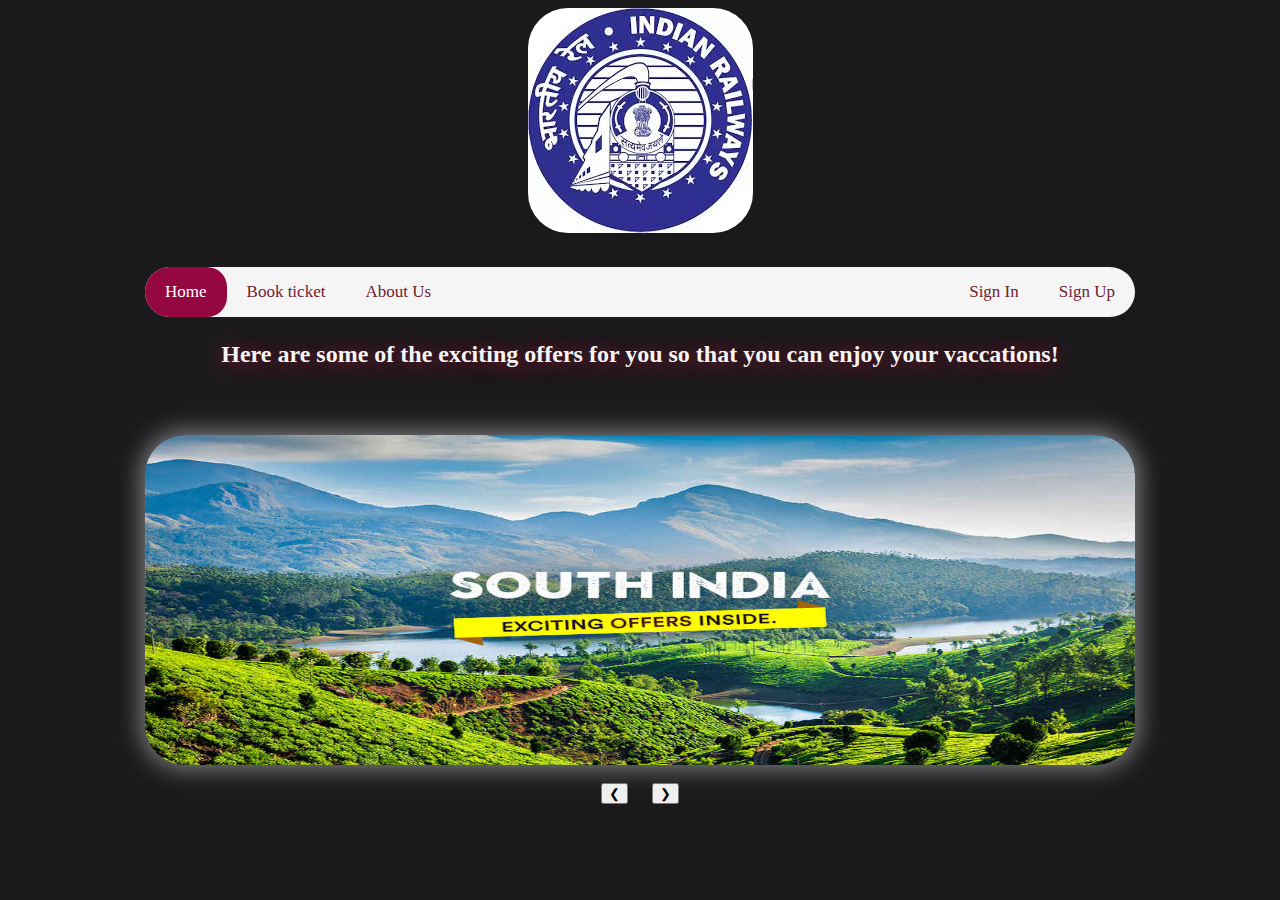
<file: RAILWAY BOOKING HTML/index.html>
<!DOCTYPE html>
<html>
<head>
    <title>Railway Booking</title>
    <link rel="stylesheet" type="text/css" href="mainindex.css">
</head>

<body>
    <center>
        <a href="index.html"><img src="logo.jfif" class="logo"> </a>
        <div class="topnav">
            <a class="active" href="index.html">Home</a>

            <a href="booking.html">Book ticket</a>
            <a href="aboutus.html">About Us</a>
            <div class="sign">
                <a href="signin.html">Sign In</a>
                <a href="signup.html">Sign Up</a>
            </div>
        </div>
    </center>
    <center>
        <h2>
            <p class="btmnav">Here are some of the exciting offers for you so that you can enjoy your vaccations!
            </p>
        </h2>
    </center>
    <!--SLIDE SHOW-->
    <center>
        <div class="slideshow">
           <a href="southIndia.html"> <img class="mySlides" src="south_india.jpg" style="width:990px;height: 330px"></a>
           <a href="ooty.html"> <img class="mySlides" src="images.jfif" style="width:990px;height: 330px"></a>
            <a href="darzelling.html"><img class="mySlides" src="unnamed.png" style="width:990px;height: 330px"></a><br>
            <center><button class="w3-button w3-black w3-display-left" onclick="plusDivs(-1)">&#10094;</button>&nbsp;&nbsp;&nbsp;&nbsp;&nbsp;
                <button class="w3-button w3-black w3-display-right" onclick="plusDivs(1)">&#10095;</button></center>
        </div>
    </center>
    <script>
        var slideIndex = 1;
        showDivs(slideIndex);

        function plusDivs(n) {
            showDivs(slideIndex += n);
        }

        function showDivs(n) {
            var i;
            var x = document.getElementsByClassName("mySlides");
            if (n > x.length) {
                slideIndex = 1
            }
            if (n < 1) {
                slideIndex = x.length
            }
            for (i = 0; i < x.length; i++) {
                x[i].style.display = "none";
            }
            x[slideIndex - 1].style.display = "block";
        }
    </script>
    </div>

</body>
</html>
</file>
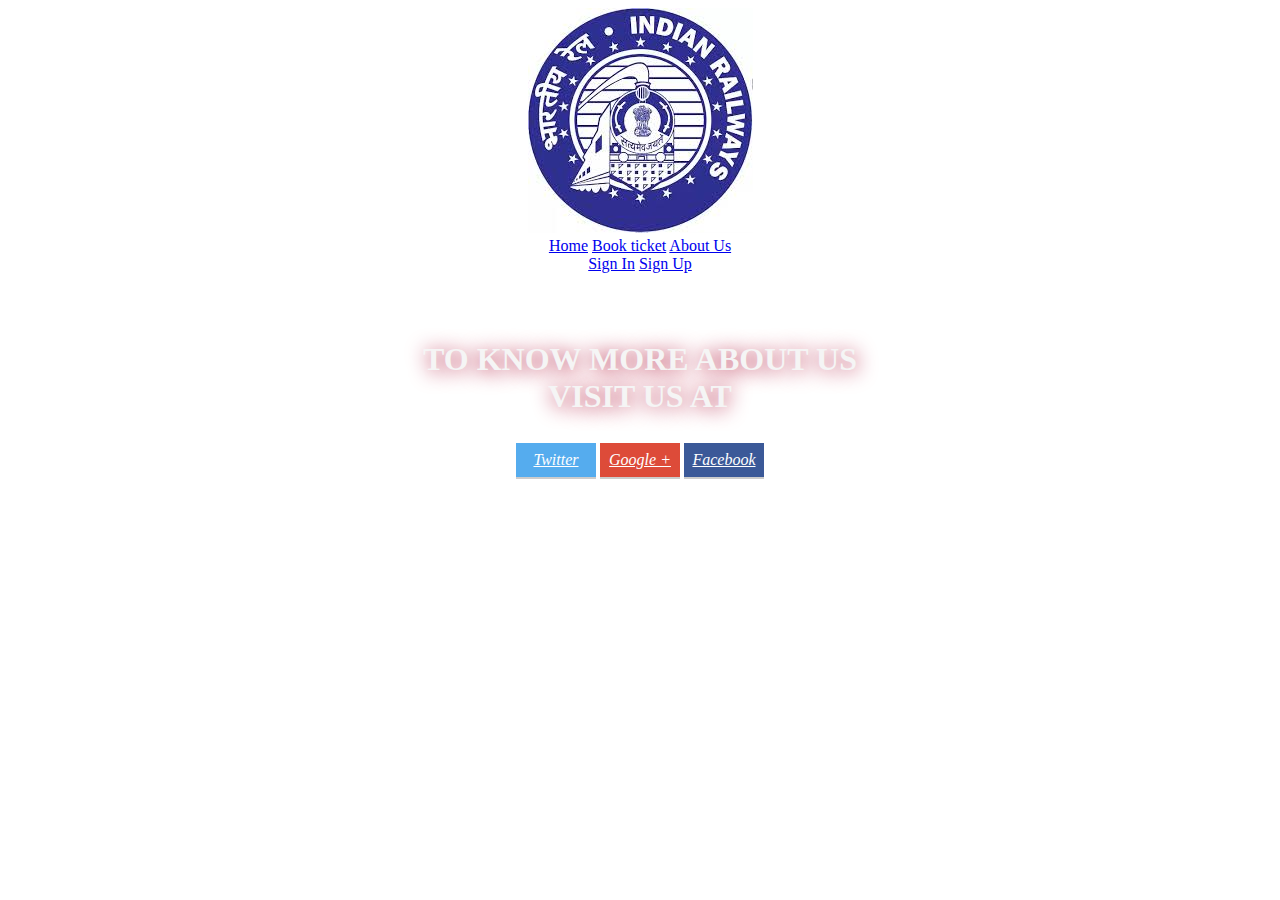
<file: RAILWAY BOOKING HTML/aboutUs.html>
<!DOCTYPE html>
<html>
<head>
    <title>INDIAN RAILWAY</title>
    <link rel="stylesheet" type="text/css" href="cssaboutus.css">
    <link rel="stylesheet" type="text/css" href="cssaboutus.css">
    <style>
        p{
        color: #EAF0F1;
        height: 70px;
        width: 990px;
        text-align:center;
       color:whitesmoke;
      text-shadow: 1px 2px 20px #AE1438;
       
    </style>
</head>

<body>
    <center><div>
        <a href="index.html"><img src="logo.jfif" class="logo"> </a>
        <div class="topnav">
            <a href="index.html">Home</a>

            <a class="active" href="booking.html">Book ticket</a>
            <a href="aboutus.html">About Us</a>
            <div class="sign">
                <a href="signin.html">Sign In</a>
                <a href="signup.html">Sign Up</a>
            </div>
        </div>
   
<br><br>
   
    <h1><p>
    TO KNOW MORE ABOUT US 
        <br>VISIT US AT </p></h1>
<!-- Twitter -->
<a href="http://twitter.com/" target="_blank" class="share-btn twitter">
    <i class="fa fa-twitter">Twitter</i>
</a>

<!-- Google Plus -->
<a href="https://plus.google.com/" target="_blank" class="share-btn google-plus">
    <i class="fa fa-google-plus">Google +</i>
</a>

<!-- Facebook -->
<a href="http://www.facebook.com/" target="_blank" class="share-btn facebook">
    <i class="fa fa-facebook">Facebook</i>
</a></div> </center>
</body>
</html>
</file>
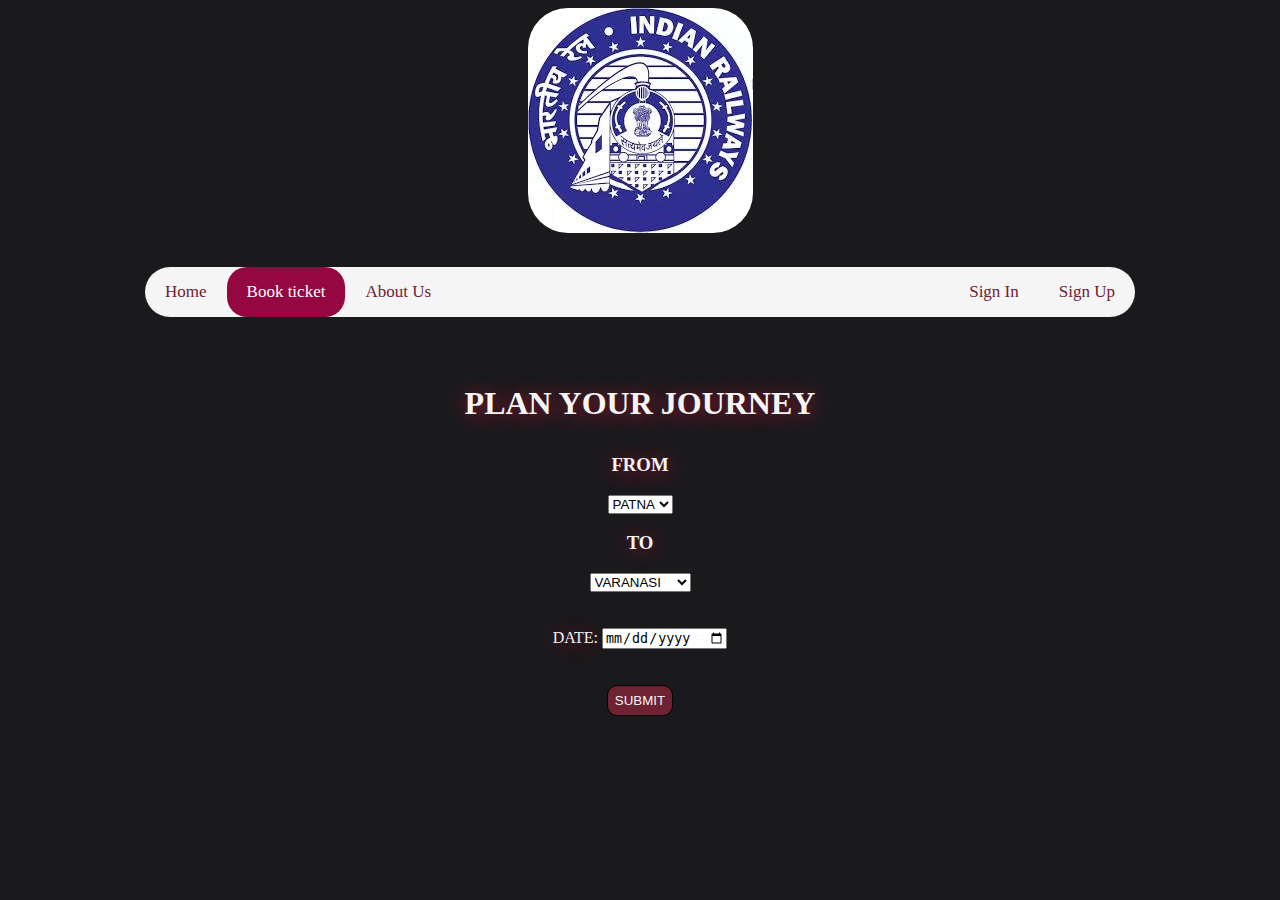
<file: RAILWAY BOOKING HTML/Booking.html>
<!DOCTYPE html>
<html>

<head>
    <title>RAILWAY booking</title>
    <link rel="stylesheet" type="text/css" href="cssbookamovie.css">
    
</head>

<body>
    <center>
        <a href="index.html"><img src="logo.jfif" class="logo"> </a>
        <div class="topnav">
            <a href="index.html">Home</a>

            <a class="active" href="booking.html">Book ticket</a>
            <a href="aboutus.html">About Us</a>
            <div class="sign">
                <a href="signin.html">Sign In</a>
                <a href="signup.html">Sign Up</a>
            </div>
        </div>
    </center>
    <br><br>
    <center>
        
        <form>
    
        </form>
        <h1>
            <p>PLAN YOUR JOURNEY</p>
        </h1>
    </center>

    <center>
    <form>
<h3>FROM</h3>
        <select name="row">
            <option value="PATNA">PATNA</option>
            <option value="DELHI">Delhi</option>
            <option value="LKO">LKO</option>
            
        </select>

 

    </form>
    <h3>TO</h3>
    <form>

        <select name="row">
            <option value="VARANASI">VARANASI</option>
            <option value="ALLAHABAD">ALLAHABAD</option>
            <option value="MUMBAI">MUMBAI</option>
        </select>
        

    </form>
    <br><br>
    <form>
        <centre><label for="DATE">DATE:</label>
  <input type="date" id="DATE" name="DATE"></centre>
    </form>
 
    
        </center>
    <br><br>
    <center> <a href="passanger.html"> <button type="submit">SUBMIT</button></a></center>
</body>

</html>
</file>
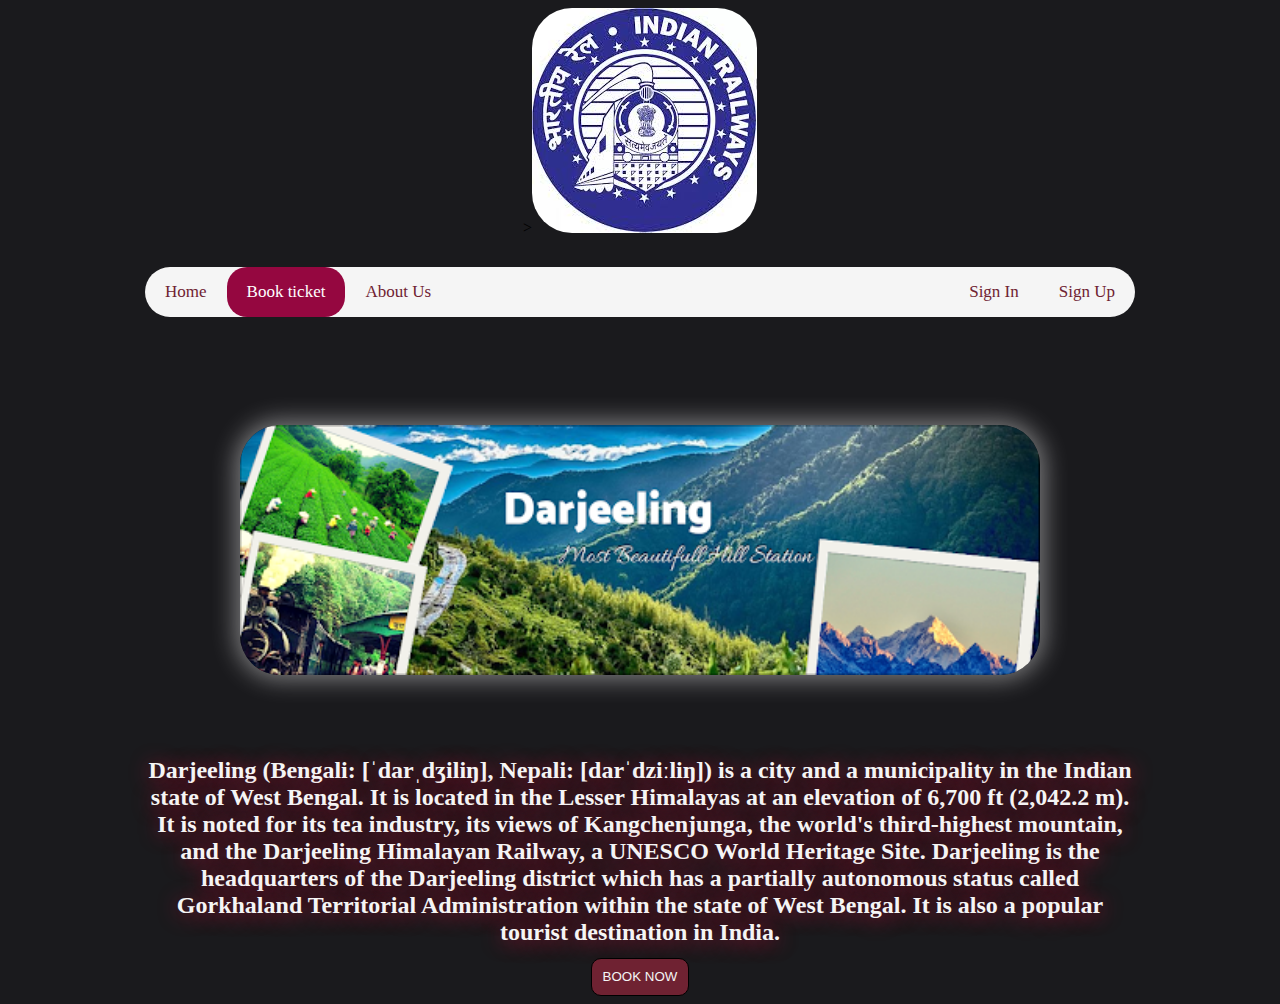
<file: RAILWAY BOOKING HTML/darzelling.html>
<!DOCTYPE html>
<html>
<head>
   <title>Darzelling</title>
    <link rel="stylesheet" type="text/css" href="places.css">
</head>
<body>
 <center>
        ><a href="index.html"><img src="logo.jfif" class="logo"> </a>
        <div class="topnav">
            <a href="index.html">Home</a>

            <a class="active" href="booking.html">Book ticket</a>
            <a href="aboutus.html">About Us</a>
            <div class="sign">
                <a href="signin.html">Sign In</a>
                <a href="signup.html">Sign Up</a>
            </div>
        </div>
    </center>
    <br><br><br><br><br><br>
    <center><img src="unnamed.png"> </center><br><br><br>
  <center><h2> <p>Darjeeling (Bengali: [ˈdarˌdʒiliŋ], Nepali: [darˈdziːliŋ]) is a city and a municipality in the Indian state of West Bengal. It is located in the Lesser Himalayas at an elevation of 6,700 ft (2,042.2 m). It is noted for its tea industry, its views of Kangchenjunga, the world's third-highest mountain, and the Darjeeling Himalayan Railway, a UNESCO World Heritage Site. Darjeeling is the headquarters of the Darjeeling district which has a partially autonomous status called Gorkhaland Territorial Administration within the state of West Bengal. It is also a popular tourist destination in India.</p></h2><h3>
<p>
        </center>
<br>
  <center> <a href="passanger.html"> <button type="submit" >BOOK NOW</button></a></center>
</body>
</html>
</file>
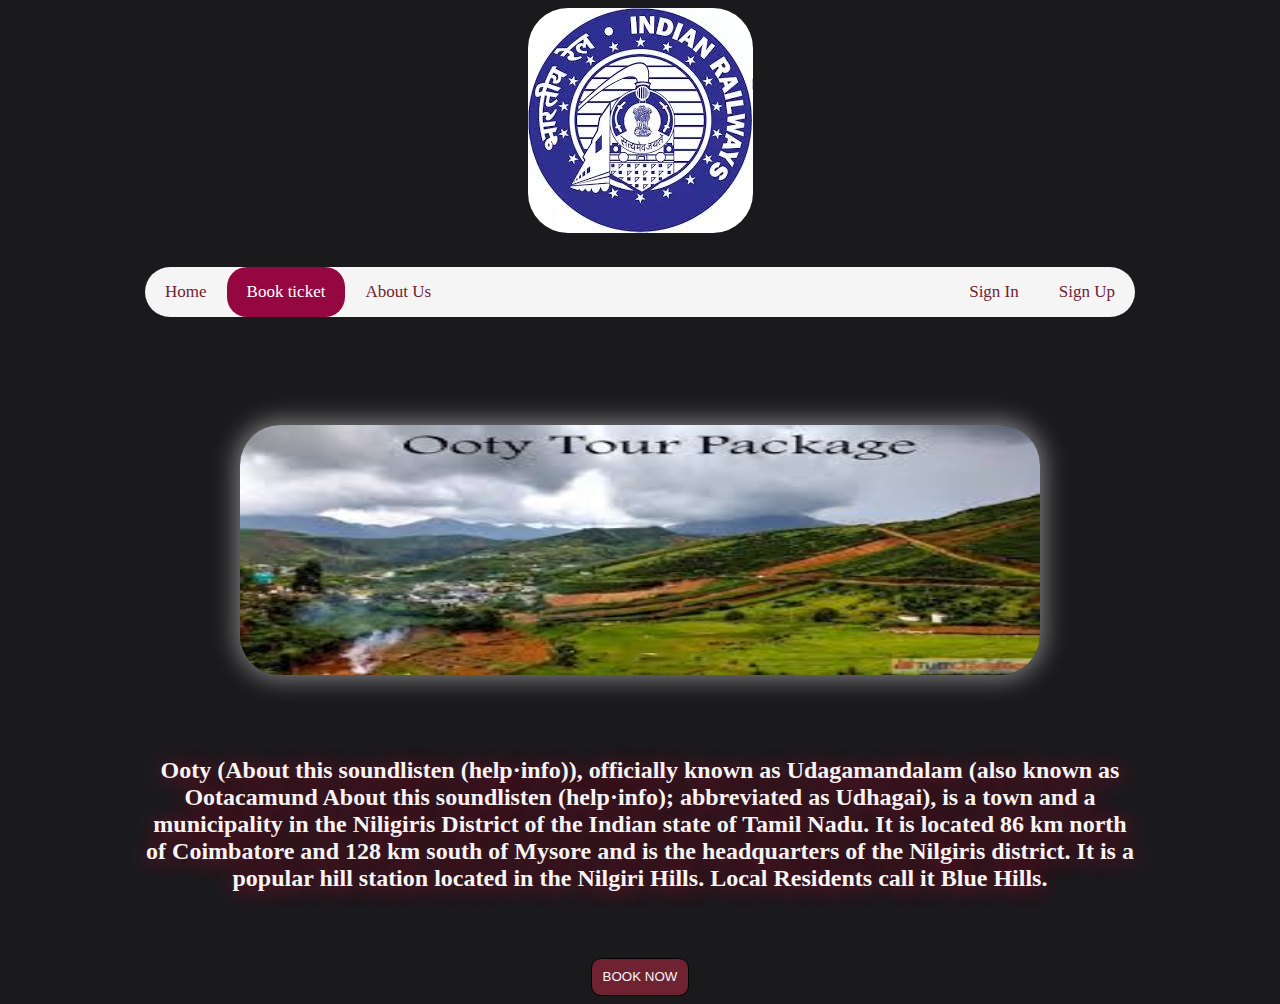
<file: RAILWAY BOOKING HTML/ooty.html>
<!DOCTYPE html>
<html>
<head>
   <title>Ooty</title>
    <link rel="stylesheet" type="text/css" href="places.css">
</head>
<body>
 <center>
  <a href="index.html"><img src="logo.jfif" class="logo"> </a>
  <div class="topnav">
      <a href="index.html">Home</a>

      <a class="active" href="booking.html">Book ticket</a>
      <a href="aboutus.html">About Us</a>
      <div class="sign">
          <a href="signin.html">Sign In</a>
          <a href="signup.html">Sign Up</a>
            </div>
        </div>
    </center>
    <br><br><br><br><br><br>
    <center><img src="images.jfif"> </center><br><br><br>
  <center><h2> <p>Ooty (About this soundlisten (help·info)), officially known as Udagamandalam (also known as Ootacamund About this soundlisten (help·info); abbreviated as Udhagai), is a town and a municipality in the Niligiris District of the Indian state of Tamil Nadu. It is located 86 km north of Coimbatore and 128 km south of Mysore and is the headquarters of the Nilgiris district. It is a popular hill station located in the Nilgiri Hills. Local Residents call it Blue Hills. </p></h2><h3>
<p>

    </center>
<br>
  <center> <a href="passanger.html"> <button type="submit">BOOK NOW</button></a></center>
</body>
</html>
</file>
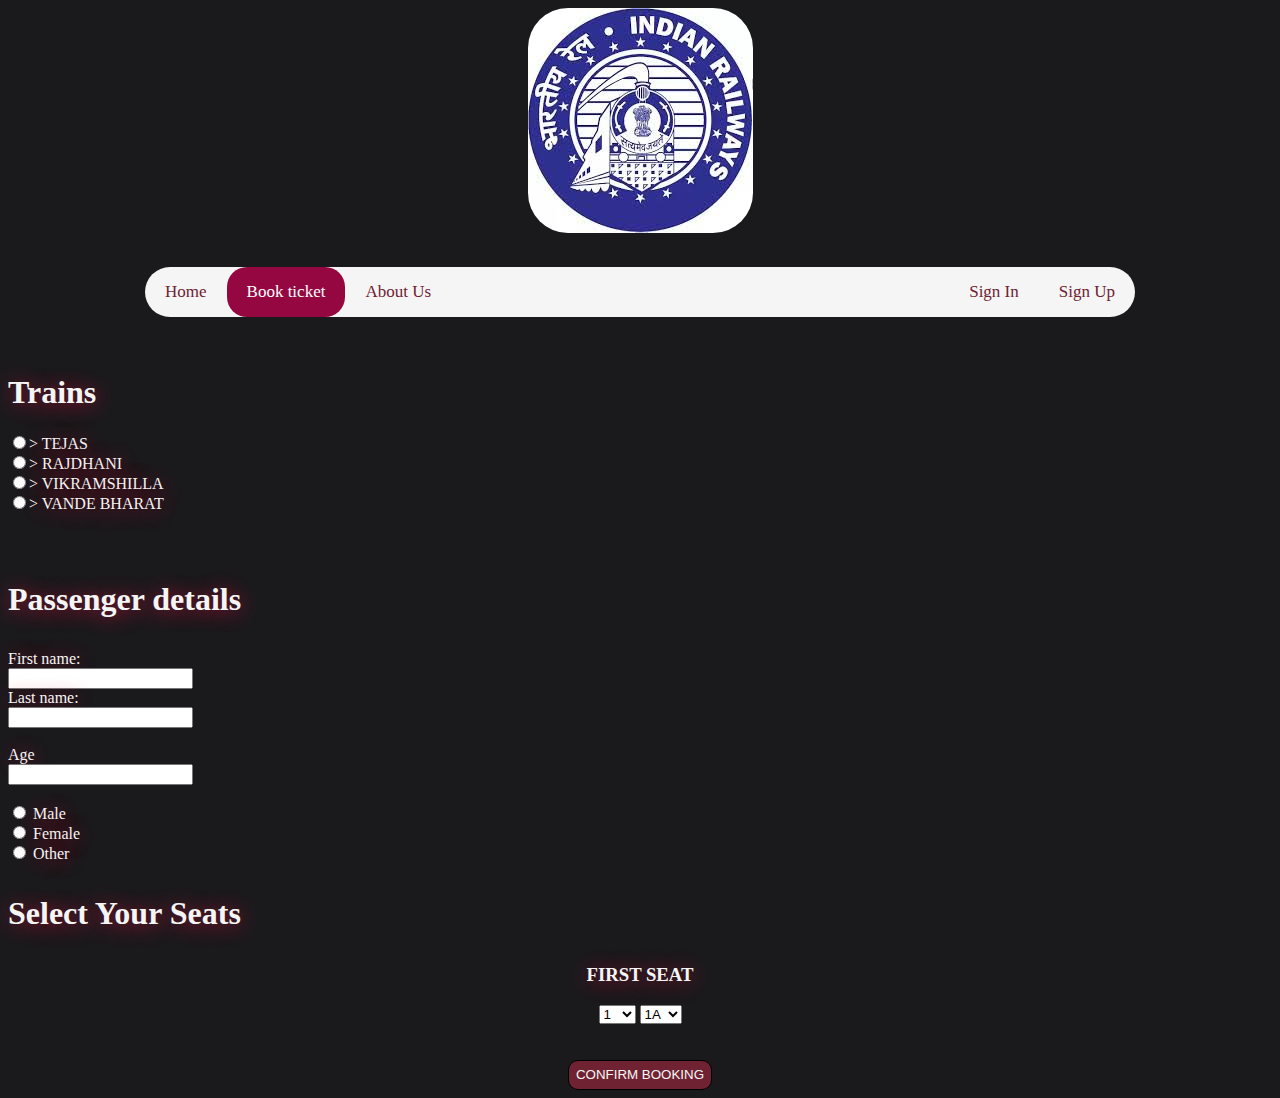
<file: RAILWAY BOOKING HTML/passanger.html>
<!DOCTYPE html>
<html>

<head>


    <title>ONLINE MOVIE BOOKING</title>
    <link rel="stylesheet" type="text/css" href="cssbookamovie.css">
    <script>
        function abc()
        {
            alert("Confirm Booking")
        }
    </script>
</head>

<body>
    <center>
        <a href="index.html"><img src="logo.jfif" class="logo"> </a>
            <div class="topnav">
                <a href="index.html">Home</a>
    
                <a class="active" href="booking.html">Book ticket</a>
                <a href="aboutus.html">About Us</a>
                <div class="sign">
                    <a href="signin.html">Sign In</a>
                    <a href="signup.html">Sign Up</a>
            </div>
        </div>
    </center>
    <left>
    <br><br>
    <h1>Trains</h1>
    <form>
    <input type="radio"id="TEJAS" name="Trains" value="TEJAS">>
    <label for="male">TEJAS</label><br>
    <input type="radio"id="TEJAS" name="Trains" value="TEJAS">>
    <label for="male">RAJDHANI</label><br>
    <input type="radio"id="RAJDHANI" name="Trains" value="RAJDHANI">>
    <label for="male">VIKRAMSHILLA</label><br>
    <input type="radio"id="VIKRAMSHILLA" name="Trains" value="VIKRAMSHILLA">>
    <label for="male">VANDE BHARAT</label><br>
</form></left>
<br><br>  
    <left>
        <h1>
            <p>Passenger details</p>
        </h1>
        <form>
           <required> <label for="fname">First name:</label><br></required>
  <required><input type="text" id="fname" name="fname"><br></required>
  <required></required><label for="lname">Last name:</label><br>
  <input type="text" id="lname" name="lname"><br><br>
  <label for ="age">Age</label><br>
  <input type="text" id="age" age='age'><br><br></required>
  
  <input type="radio" id="male" name="gender" value="male">
  <label for="male">Male</label><br>
  <input type="radio" id="female" name="gender" value="female">
  <label for="female">Female</label><br>
  <input type="radio" id="other" name="gender" value="other">
  <label for="other">Other</label>
        
    
</form>
        <h1>
            <p>Select Your Seats</p>
        </h1>
    </left>
    <requried>
    <center>
    <form>
<h3>FIRST SEAT</h3>
        <select name="row">
            <option value="1">1</option>
            <option value="2">2</option>
            <option value="3">3</option>
            <option value="4">4</option>
            <option value="5">5</option>
            <option value="6">6</option>
            <option value="7">7</option>
            <option value="8">8</option>
            <option value="9">9</option>
            <option value="10">10</option>
            <option value="11">11</option>
        </select>
        <select name="coloum">
            <option value="A">1A</option>
            <option value="B">2A</option>
            <option value="C">3A</option>
            <option value="D">SL</option>
            <option value="E">CC</option>
            <option value="F">2S</option>

        </select>

    </form>
    
        </center>
    <br><br>
    <center> <a href="thankyou.html"> <button type="submit"onclick="abc()">CONFIRM BOOKING</button></a></center>
</body>

</html>
</file>
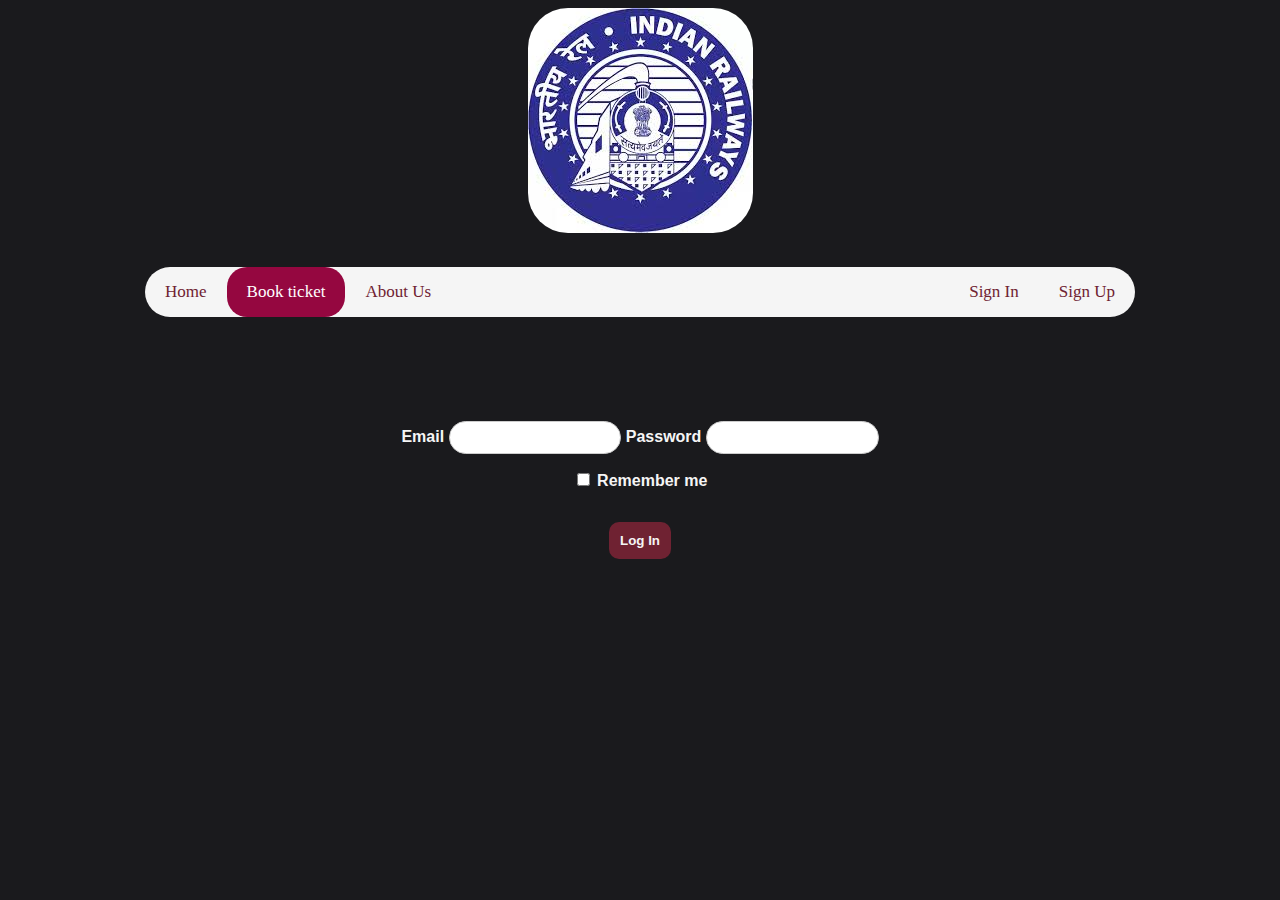
<file: RAILWAY BOOKING HTML/signin.html>
<!DOCTYPE html>
<html>
<head>
       <title>INDIAN RAILWAY</title>
    <link rel="stylesheet" type="text/css" href="mainindex.css">
    <style>
.myForm {
font-family: sans-serif;
font-size: 1em;
padding: 1em;

border-radius: 10px;
}

.myForm * {
box-sizing: border-box;
}

.myForm label {
padding: 0;
font-weight: bold;
}

.myForm input {
border: 1px solid #ccc;
border-radius: 100px;
font-family: "sans-serif";
font-size: 0.9em;
padding: 0.5em;
}

.myForm input[type="email"],
.myForm input[type="password"] {
width: 12em;
}

button {

padding: 0.8em;
border-radius: 10px;
background: #6f2232;
border: none;
font-weight: bold;
    color: whitesmoke;
     
}

.myForm button:hover {
background: #ccc;
cursor: pointer;
}
        p{
            color: whitesmoke;
        }
</style>

</head>

<body>
    <center>
        <a href="index.html"><img src="logo.jfif" class="logo"> </a>
        <div class="topnav">
            <a href="index.html">Home</a>

            <a class="active" href="booking.html">Book ticket</a>
            <a href="aboutus.html">About Us</a>
            <div class="sign">
                <a href="signin.html">Sign In</a>
                <a href="signup.html">Sign Up</a>
            </div>
        </div>
    </center>
    <br> <br><br><br>
    <center>
    
    <form class="myForm">

<p>
<label>Email 
<input type="email" name="user_email" required>
</label>

<label>Password 
<input type="password" name="user_pwd" required>
</label>


</p>

<p>
<label>
<input type="checkbox"> Remember me
</label>
</p>

</form>
    <a href="index.html"><button>Log In</button></a>
    
    </center>

</body>
</html>
</file>
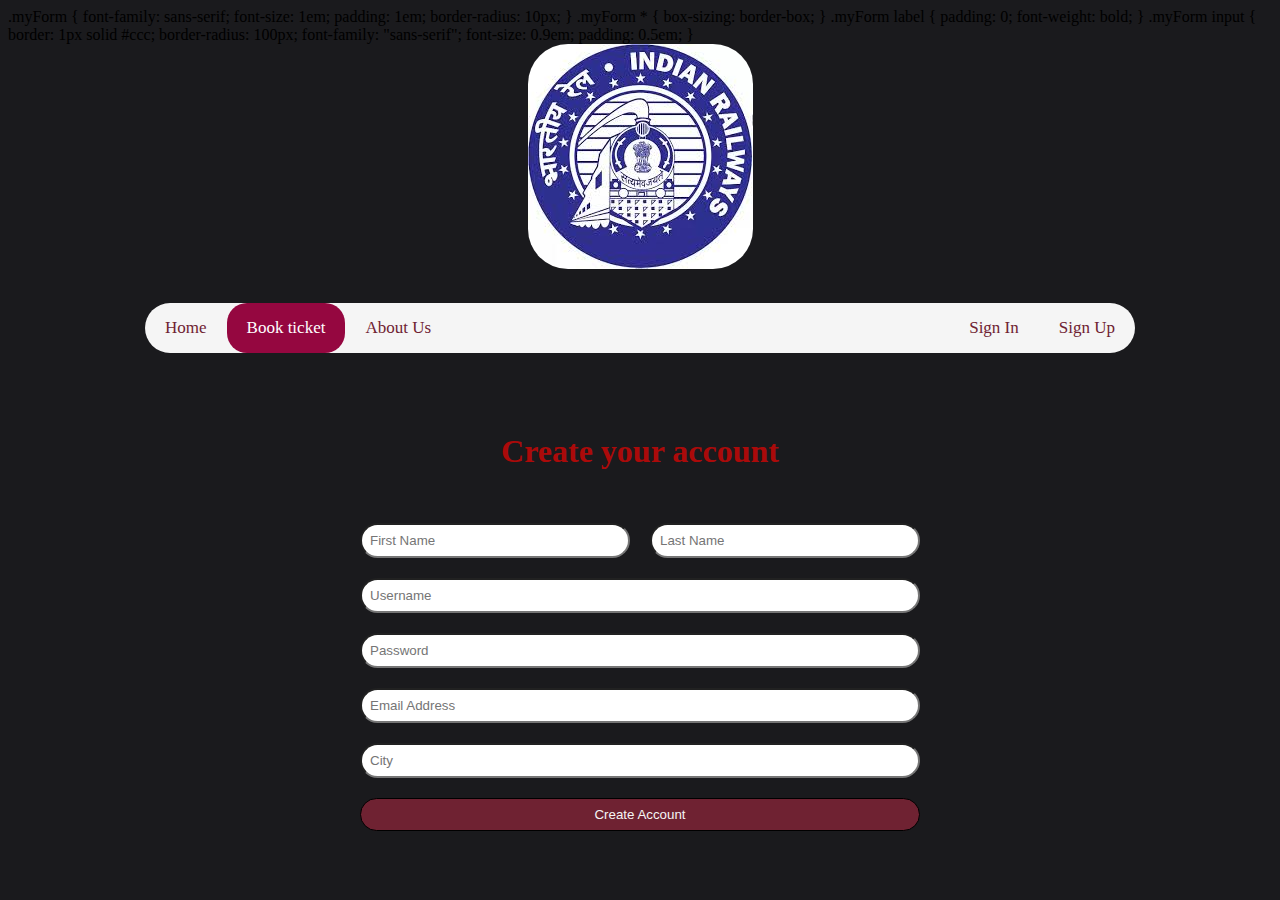
<file: RAILWAY BOOKING HTML/signup.html>
<!DOCTYPE html>
<html>
<head>
    <title>RAILWAY booking</title>
    <link rel="stylesheet" type="text/css" href="mainindex.css">
    <link rel="stylesheet" type="text/css" href="csssignup.css">
    .myForm {
      font-family: sans-serif;
      font-size: 1em;
      padding: 1em;
      
      border-radius: 10px;
      }
      
      .myForm * {
      box-sizing: border-box;
      }
      
      .myForm label {
      padding: 0;
      font-weight: bold;
      }
      
      .myForm input {
      border: 1px solid #ccc;
      border-radius: 100px;
      font-family: "sans-serif";
      font-size: 0.9em;
      padding: 0.5em;
      }
      
</head>

<body>
    <center>
      <a href="index.html"><img src="logo.jfif" class="logo"> </a>
      <div class="topnav">
          <a href="index.html">Home</a>

          <a class="active" href="booking.html">Book ticket</a>
          <a href="aboutus.html">About Us</a>
          <div class="sign">
              <a href="signin.html">Sign In</a>
              <a href="signup.html">Sign Up</a>
            </div>
        </div>
    </center>
<div class="word-container">
  <h1>Create your account</h1>
</div>
<div class="register-container">
  <form action="/index.html" method="POST">
    <div class="name">
      <label>
        <input type="text" placeholder="First Name" name="fname" required>
      </label>
      <label>
        <input type="text" placeholder="Last Name" name="lname">
      </label>
    </div>
      <label>
        <input type="text" placeholder="Username" name="userid" required>
      </label>
      <label>
        <input type="password" placeholder="Password" name="pwd" required>
      </label>
      <label>
        <input type="email" placeholder="Email Address" name="email" required>
      </label>
      <label>
        <input type="text" placeholder="City" name="City" required>
      </label>
  </form>
    <a href="index.html"><button type="submit">Create Account</button></a>
</div>
</body>
</html>
</file>
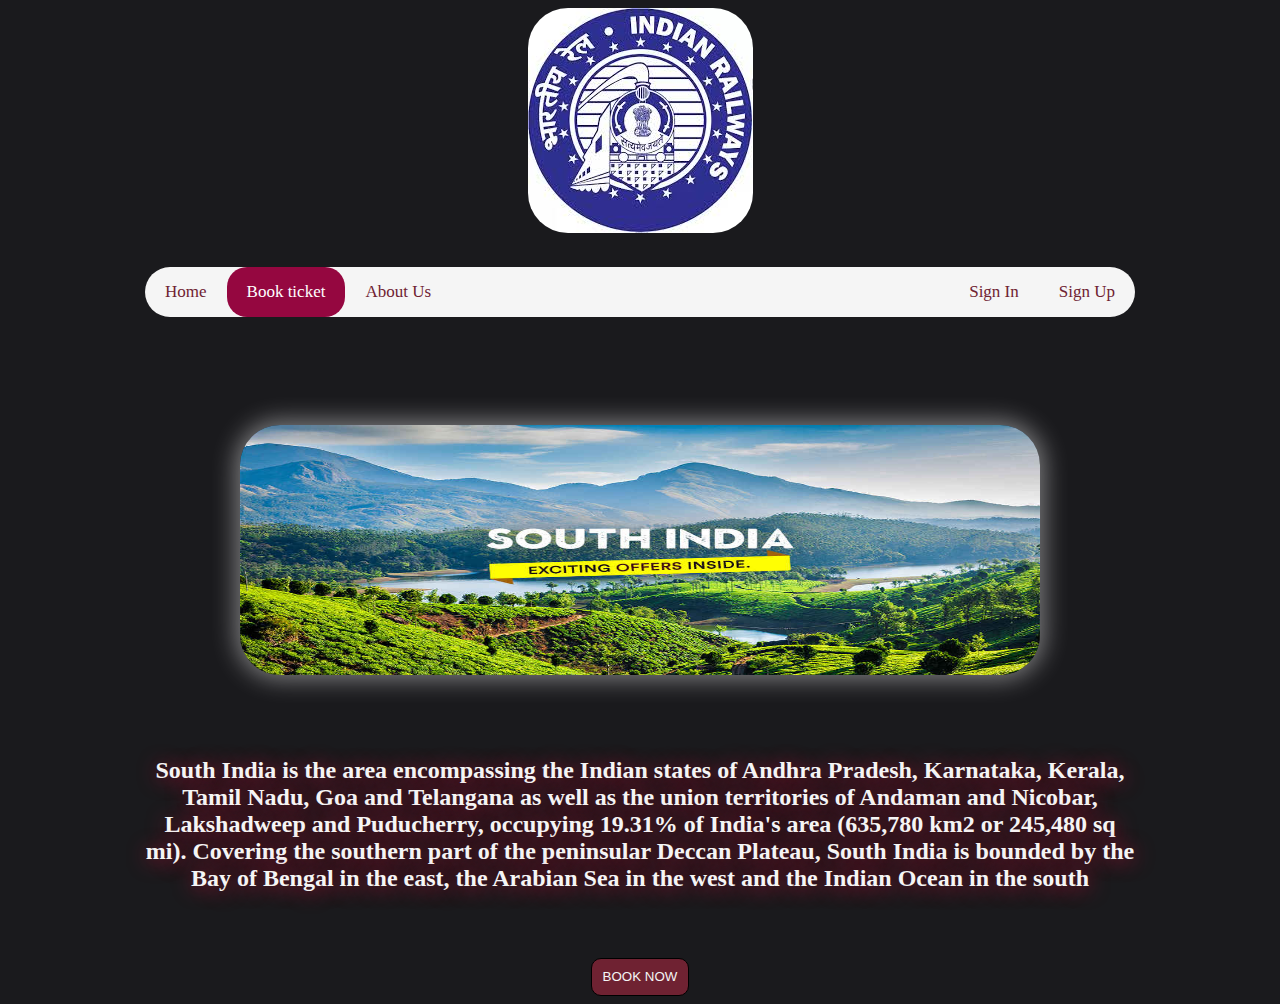
<file: RAILWAY BOOKING HTML/southIndia.html>
<!DOCTYPE html>
<html>
<head>
   <title>South India</title>
    <link rel="stylesheet" type="text/css" href="places.css">
</head>
<body>
 <center>
  <a href="index.html"><img src="logo.jfif" class="logo"> </a>
  <div class="topnav">
      <a href="index.html">Home</a>

      <a class="active" href="booking.html">Book ticket</a>
      <a href="aboutus.html">About Us</a>
      <div class="sign">
          <a href="signin.html">Sign In</a>
          <a href="signup.html">Sign Up</a>
            </div>
        </div>
    </center>
    <br><br><br><br><br><br>
    <center><img src="south_india.jpg"> </center><br><br><br>
  <center><h2> <p>South India is the area encompassing the Indian states of Andhra Pradesh, Karnataka, Kerala, Tamil Nadu, Goa and Telangana as well as the union territories of Andaman and Nicobar, Lakshadweep and Puducherry, occupying 19.31% of India's area (635,780 km2 or 245,480 sq mi). Covering the southern part of the peninsular Deccan Plateau, South India is bounded by the Bay of Bengal in the east, the Arabian Sea in the west and the Indian Ocean in the south</p></h2><h3>
<p>
    
    </center>
<br>
  <center>  <a href="passanger.html"> <button type="submit">BOOK NOW</button></a></center>
</body>
</html>
</file>
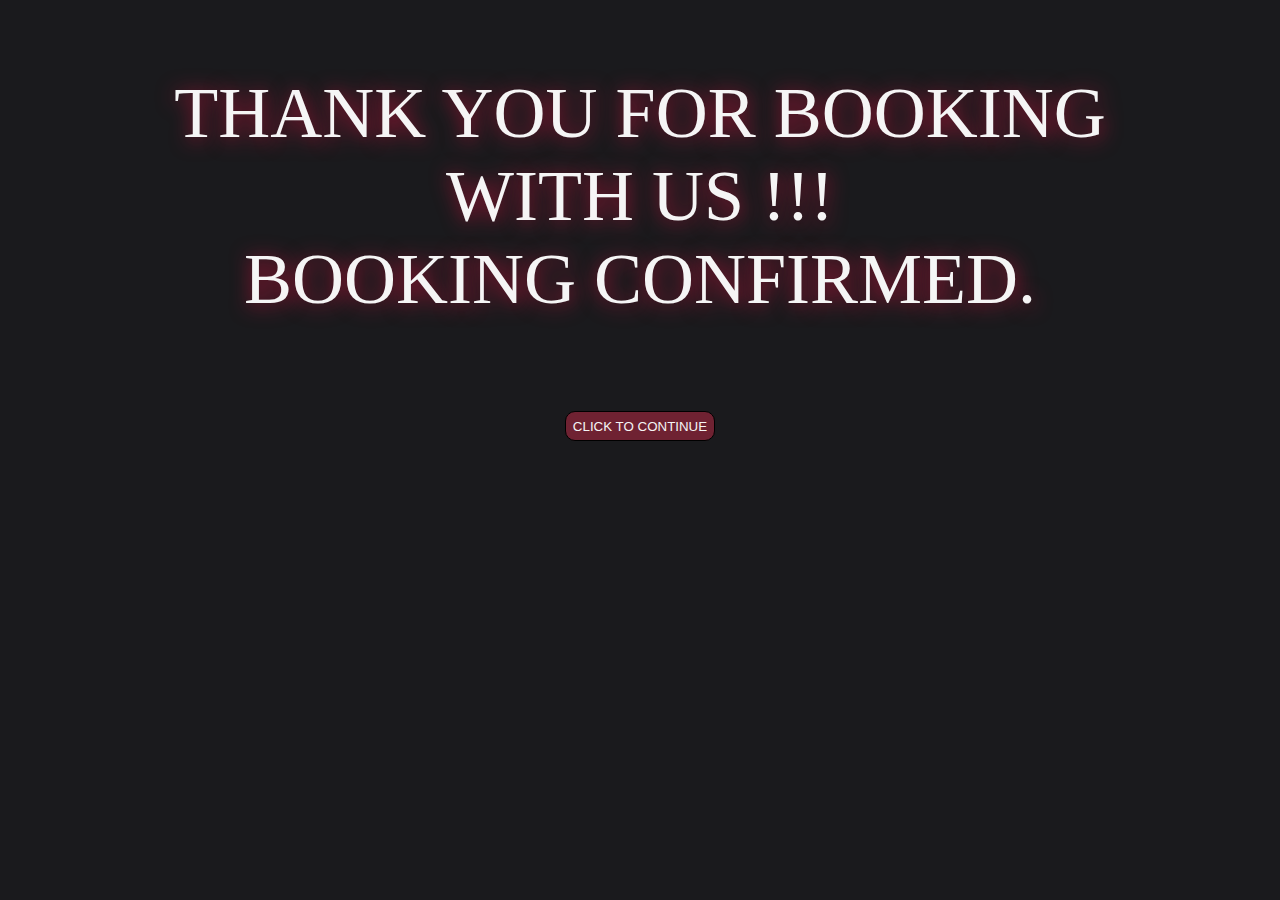
<file: RAILWAY BOOKING HTML/thankyou.html>
<!DOCTYPE html>
<html>
<head>
   <title>ONLINE MOVIE BOOKING</title>
    <link rel="stylesheet" type="text/css" href="cssbookamovie.css">
</head>
    <style>
    p{
    color: #EAF0F1;
    width: 990px;
        font-size: 72px;
   color:whitesmoke;
  text-shadow: 1px 2px 20px #AE1438;

}
    </style>
<body>
    
<center>
    <p>THANK YOU FOR BOOKING WITH US !!!
        <br>BOOKING CONFIRMED.</p><br><a href="index.html"> <button type="submit">CLICK TO CONTINUE</button></a></center>
</body>
</html>
</file>
<file: RAILWAY BOOKING HTML/mainindex.css>
body{
    background-color: #1A1A1D;
   background-repeat: no-repeat;
    
}
.logo{
    border-radius: 40px;
    box-shadow: 0 0;
}
/*Top navigation bar*/
.topnav {
    margin-top: 30px;
    
    overflow: hidden;
  background-color:whitesmoke; 
    width: 990px;
    border-radius: 30px;
   
}
.topnav a {
    float: left;
    color: #6F2232;
    text-align: center;
    padding: 15px 20px;
    text-decoration: none;
    font-size: 17px;
    border-radius: 20px;
}

.topnav a:hover {
    background-color: #C3073F;
    color: black;
    opacity: .8;
}

.topnav a.active {
    background-color:#950740 ;
    color: white;
}
.sign {
  float: right;
}
.btmnav{
    color: #EAF0F1;
    height: 70px;
    width: 990px;
    text-align:center;
   color:whitesmoke;
  text-shadow: 1px 2px 20px #AE1438;

}
/*SLIDE SHOW */
div>img{
    border-radius: 40px;
   box-shadow: 0px 0px 25px 4px rgba(255,255,255,0.45);
}
div>img:hover{
    transform: scale(1.1,1.05);
}
marquee{
text-align:center;
color:lightyellow;
text-shadow: 1px 2px 20px #AE1438;
}
/* grid */
.grid
 {
     color: whitesmoke;
     margin-left:480px;
  display: grid;
  grid-template-columns: repeat(3,300px);  /* 3 columns */
  grid-template-rows: repeat(3,450px); /* 3 rows  */
  grid-gap:30px 40px; /* 30 pixels of space added between rows and 40 pixels added between columns  */
}
a>img{
    border-radius: 40px;
   box-shadow: 0px 0px 25px 4px rgba(255,255,255,0.45);
}
a>img:hover{
    transform: scale(1.1,1.05);

}
.grid-item{
  border-style: none;
  padding:10px;
}
figcaption { 
    color:whitesmoke;
  display: block;
    padding-left: 90px;
}
</file>
<file: RAILWAY BOOKING HTML/cssaboutus.css>
.share-btn {
    display: inline-block;
    color: #ffffff;
    border: none;
    padding: 0.5em;
    width: 4em;
    box-shadow: 0 2px 0 0 rgba(0,0,0,0.2);
    outline: none;
    text-align: center;
}

.share-btn:hover {
  color: #eeeeee;
}

.share-btn:active {
  position: relative;
  top: 2px;
  box-shadow: none;
  color: #e2e2e2;
  outline: none;
}

.share-btn.twitter     { background: #55acee; }
.share-btn.google-plus { background: #dd4b39; }
.share-btn.facebook    { background: #3B5998; }
</file>
<file: RAILWAY BOOKING HTML/cssbookamovie.css>
body{
    background-color: #1A1A1D;
   background-repeat: no-repeat;
    
}
.logo{
    border-radius: 40px;
    box-shadow: 0 0;
}
/*Top navigation bar*/
.topnav {
    margin-top: 30px;
    
    overflow: hidden;
  background-color:whitesmoke; 
    width: 990px;
    border-radius: 30px;
   
}
.topnav a {
    float: left;
    color: #6F2232;
    text-align: center;
    padding: 15px 20px;
    text-decoration: none;
    font-size: 17px;
    border-radius: 20px;
}

.topnav a:hover {
    background-color: #C3073F;
    color: black;
    opacity: .8;
}

.topnav a.active {
    background-color:#950740 ;
    color: white;
}
.sign {
  float: right;
}
h1,h3{
    color: #EAF0F1;
   
    width: 990px;
    
   color:whitesmoke;
  text-shadow: 1px 2px 20px #AE1438;

}
form{
    color: #EAF0F1;    
   color:whitesmoke;
  text-shadow: 1px 2px 20px #AE1438;
}
button {
padding: .5em;
  border: 1px solid #000000;
  color: whitesmoke;
  background-color: #6F2232;
  margin: 0;
    border-radius: 10px;
}
button:hover{
    transform: scale(1.05,1.05)
}
</file>
<file: RAILWAY BOOKING HTML/places.css>
body{
    background-color: #1A1A1D;
   background-repeat: no-repeat;
    
}
.logo{
    border-radius: 40px;
    box-shadow: 0 0;
}
/*Top navigation bar*/
.topnav {
    margin-top: 30px;
    
    overflow: hidden;
  background-color:whitesmoke; 
    width: 990px;
    border-radius: 30px;
   
}
.topnav a {
    float: left;
    color: #6F2232;
    text-align: center;
    padding: 15px 20px;
    text-decoration: none;
    font-size: 17px;
    border-radius: 20px;
}

.topnav a:hover {
    background-color: #C3073F;
    color: black;
    opacity: .8;
}

.topnav a.active {
    background-color:#950740 ;
    color: white;
}
.sign {
  float: right;
}
img{
    border-radius: 40px;
   box-shadow: 0px 0px 25px 4px rgba(255,255,255,0.45);
}
img:hover{
    transform: scale(1.1,1.05);
}
center>img{
    height: 250px;
    width: 800px;
}
p{
color: #EAF0F1;
    height: 70px;
    width: 990px;
    text-align:center;
   color:whitesmoke;
  text-shadow: 1px 2px 20px #AE1438;

}
button {
padding: .8em;
  border: 1px solid #000000;
  color: whitesmoke;
  background-color: #6F2232;
  margin: 0;
    border-radius: 10px;
}
button:hover{
    transform: scale(1.3,1.3)
}
</file>
<file: RAILWAY BOOKING HTML/csssignup.css>
body{
    background-color: #1A1A1D;
   background-repeat: no-repeat;
    
}
.logo{
    border-radius: 40px;
    box-shadow: 0 0;
}
/*Top navigation bar*/
.topnav {
    margin-top: 30px;
    
    overflow: hidden;
  background-color:whitesmoke; 
    width: 990px;
    border-radius: 30px;
   
}
.topnav a {
    float: left;
    color: #6F2232;
    text-align: center;
    padding: 15px 20px;
    text-decoration: none;
    font-size: 17px;
    border-radius: 20px;
}

.topnav a:hover {
    background-color: #C3073F;
    color: black;
    opacity: .8;
}

.topnav a.active {
    background-color:#950740 ;
    color: white;
}
.sign {
  float: right;
}

* {box-sizing: border-box;}
ul {
  background-color: #000000;
}
li a:hover {
  background-color: #0cf72a;
}
.word-container {
  width: 500px;
  height: 50px;
  margin: 80px auto auto;
}
.word-container h1 {
  margin: 0;
  text-align: center;
  color: #ab0a0a;
}
.register-container {
  width: 600px;
  margin: 20px auto auto;
 
  padding: 20px;
}
label {
  display: block;
}
.name::after {
  content: "";
  display: table;
  clear: both;
}
.name label:first-child {
	margin-right: 20px;
    
}
.name label {
	width: calc(100% / 2 - 10px);
	float: left;
}
input, [type="submit"] {
  padding: 8px;
  margin-bottom: 20px;
  width: 100%;
    border-radius: 20px;
}
[type="submit"] {
  border: 1px solid #000000;
  color: whitesmoke;
  background-color: #6F2232;
  margin: 0;
}
[type="submit"]:hover {
  background-color: #C3073F;
}
</file>
